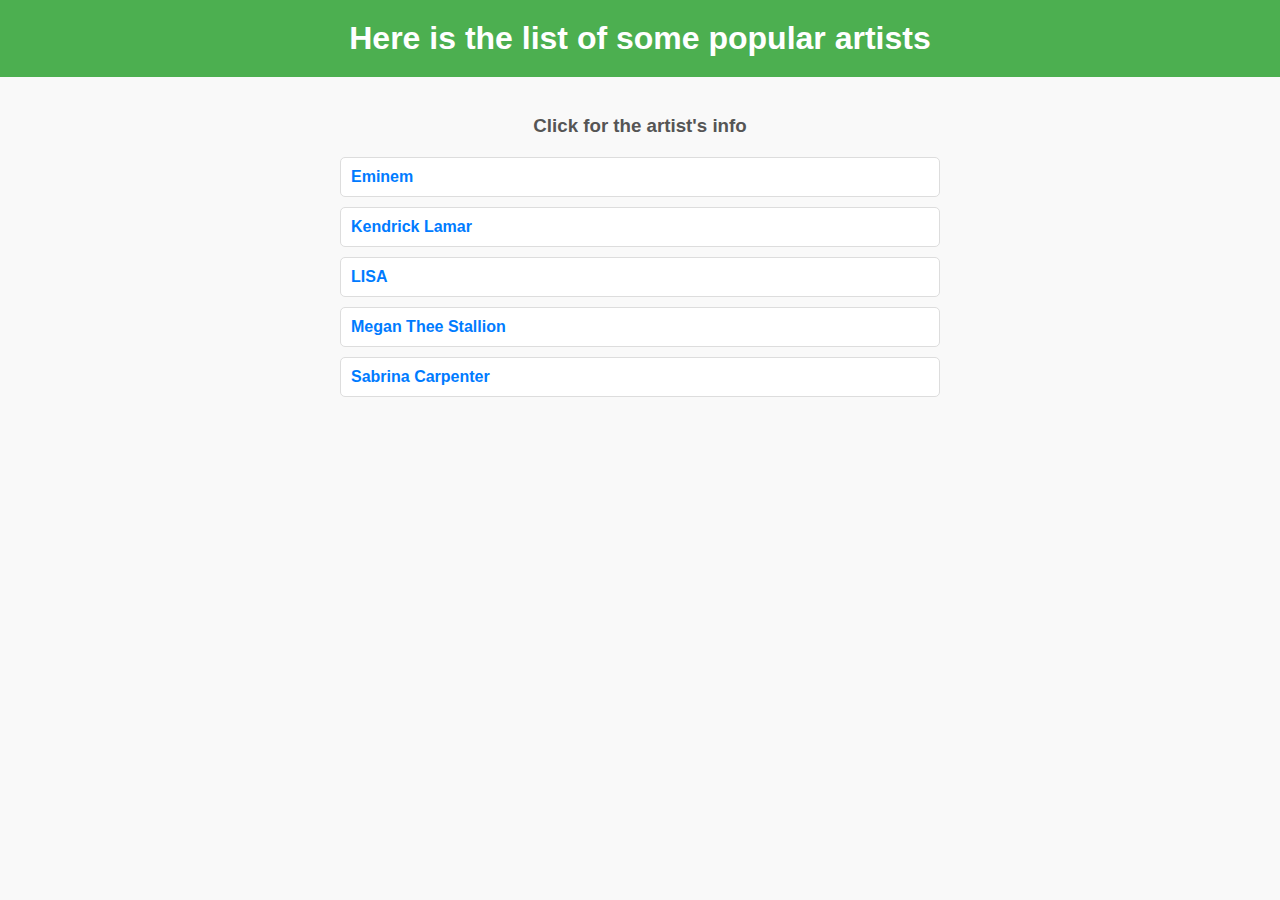
<file: artist.html>
<!DOCTYPE html>
<html lang="en">
<head>
    <meta charset="UTF-8">
    <meta name="viewport" content="width=device-width, initial-scale=1.0">
    <title>Artist's List</title>
    <style>
        /* styles.css */
        body {
            font-family: Arial, sans-serif;
            background-color: #f9f9f9;
            color: #333;
            margin: 0;
            padding: 0;
        }

        h1 {
            background-color: #4CAF50; /* A nice green background */
            color: white;
            text-align: center;
            padding: 20px 0;
            margin: 0;
        }

        h3 {
            text-align: center;
            color: #555;
            margin: 20px 0;
        }

        ol {
            list-style-type: none; /* Remove default list styling */
            padding: 0;
            max-width: 600px; /* Set a max-width for better readability */
            margin: 0 auto; /* Center the list */
        }

        li {
            background-color: #fff;
            border: 1px solid #ddd;
            border-radius: 5px;
            margin: 10px 0;
            padding: 10px;
            transition: background-color 0.3s, transform 0.3s;
        }

        li:hover {
            background-color: #f1f1f1;
            transform: translateY(-2px); /* Subtle lift effect */
        }

        a {
            text-decoration: none;
            color: #007BFF; /* Blue color for links */
            font-weight: bold;
        }

        a:hover {
            text-decoration: underline; /* Underline on hover */
            color: #0056b3; /* Darker blue on hover */
        }
    </style>
</head>
<body>
    <h1>Here is the list of some popular artists</h1>
    <br/>
    <h3>Click for the artist's info</h3>
    <ol>
        <li><a href="./artist's info/eminem.html">Eminem</a></li>
        <li><a href="./artist's info/kendrick.html">Kendrick Lamar</a></li>
        <li><a href="./artist's info/lisa.html">LISA</a></li>
        <li><a href="./artist's info/megantee.html">Megan Thee Stallion</a></li>
        <li><a href="./artist's info/sabraina.html">Sabrina Carpenter</a></li>
    </ol>
</body>
</html>
</file>
